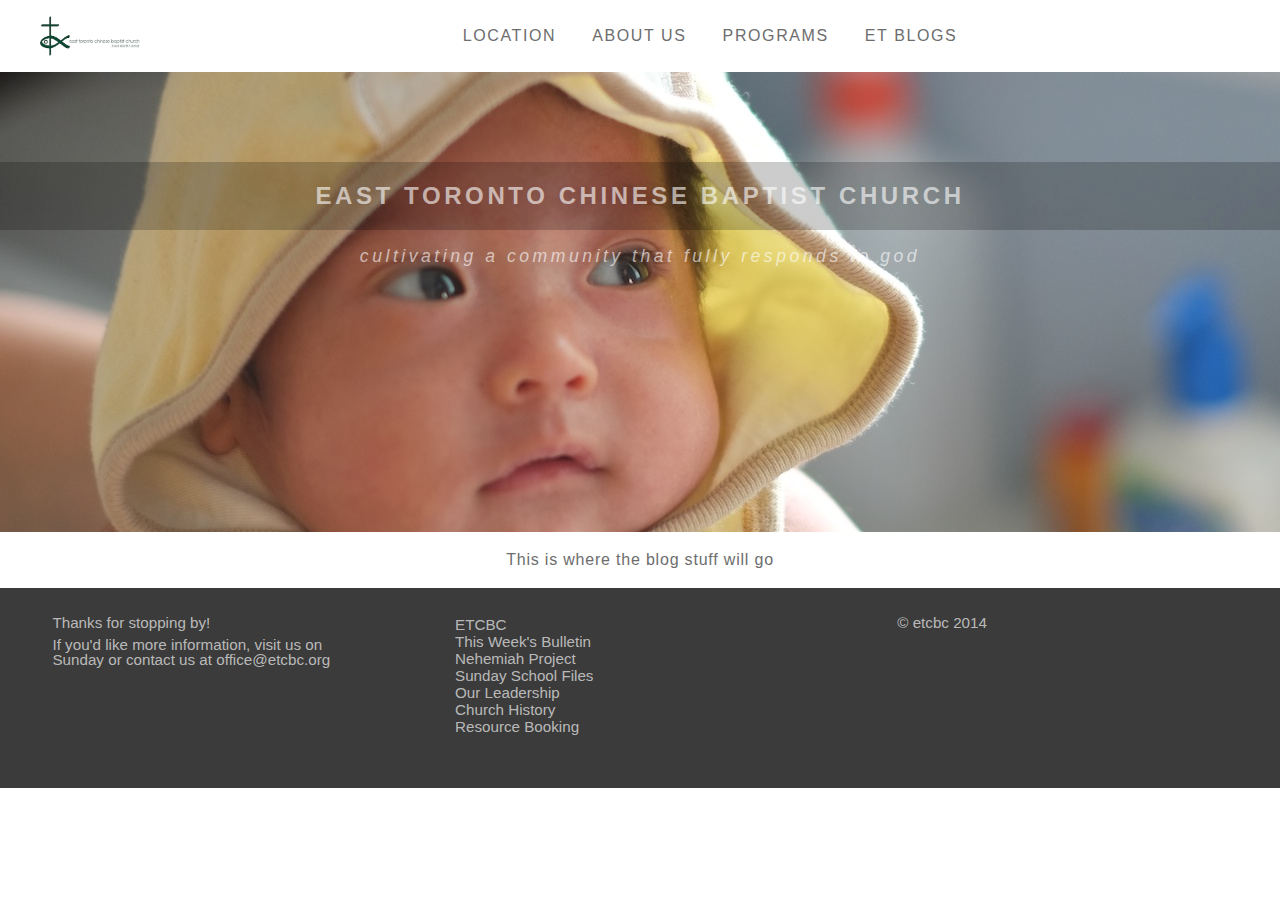
<file: etcbc/blog.html>
<!DOCTYPE html>
<html>

<head>
   <link rel="stylesheet" href="css/styles.css" type="text/css" />
   <script src="//code.jquery.com/jquery-1.11.1.min.js"></script>
   <script type="text/javascript" src="js/scripts.js"></script>
   <title>East Toronto Chinese Baptist Church - Blog</title>
</head>

<body>
   <div id="warning" class="activated-overlay" style="display: none;">
      <h2>Inclement Weather Report</h2>
      <p>Due to the unsafe weather, all church programs and services have been cancelled for: DD MM YYYY</p>
   </div>
   <div id="nav">
      <ul>
         <li id="navlogo"><img src="images/logo.png" />
         </li>
         <li><a href="#main-location">Location</a>
         </li>
         <li><a href="#main-aboutus">About Us</a>
         </li>
         <li><a href="#main-programs">Programs</a>
         </li>
         <li><a href="blogs.html">ET Blogs</a>
         </li>
      </ul>
   </div>

   <div id="banner">
      <h1>East Toronto Chinese Baptist Church</h1>
      <h1 class="mobile">ETCBC</h1>
      <h2 class="quote">Cultivating a community that fully responds to God</h2>
   </div>
   <!-- id: banner -->

   <div id=blog-main>
      <p>This is where the blog stuff will go</p>
   </div>

   <div id="footer">
      <div class="column">
         <p>Thanks for stopping by! </p>
         <p>
            If you'd like more information, visit us on Sunday or contact us at <a href="mailto:office@etcbc.org">office@etcbc.org</a>
         </p>
      </div>

      <div class="column">
         <!-- site map here -->
         <ul>
            <li class="header">ETCBC</li>
            <li><a href="">This Week's Bulletin</a>
            </li>
            <li><a href="">Nehemiah Project</a>
            </li>
            <li><a href="">Sunday School Files</a>
            </li>
            <li><a href="">Our Leadership</a>
            </li>
            <li><a href="">Church History</a>
            </li>
            <li><a href="">Resource Booking</a>
            </li>
         </ul>
      </div>
      <div class="column">
         <p>&copy; etcbc 2014</p>
      </div>

   </div>
   <!-- id: footer" -->
</body>

</html>
</file>
<file: etcbc/css/styles.css>
/* 392px seems to be the minimum width */
html {
  font-size: 16px;
}

.mobile {
  display: none;
}

body {
  font-family: "Helvetica Neue", Helvetica, Verdana, Arial, sans-serif;
  color: #6D6D6D;
  background-color: rgb(255,255,255);
  text-align: center;
  margin:0;
  padding:0;
}

a {
  text-decoration: none;
  color: #6D6D6D;
}

a:hover {
  text-decoration: underline;
  color: #363636;
}

h1 {
  width: 100%;
  margin-top: 90px;
  padding-top: 20px;
  padding-bottom: 20px;
  text-align: center;
  text-transform: uppercase;
  font-size: 1.5em;
  letter-spacing: 0.15em;
  background-color: rgba(0, 0, 0, 0.2);
}

h2 {
  color: #6D6D6D;
  text-transform: uppercase;
  font-size: 1.5em;
  font-weight: 400;
  letter-spacing: 0.2em;
}

p {
   font-weight: 100;
   letter-spacing: 0.05em;
   line-height: 1.5em;
   padding-left: 5%;
   padding-right: 5%;
}

/* Used for 3 column layout */
.column {
  /*padding: 5px, 10px, 5px, 10px;*/
  padding-left: 1%;
  padding-right: 1%;
  width: 31%;
  float: left; 
}

.quote {
  text-transform: lowercase;
  font-style: oblique;
  font-size: 1.1em;
}

/************
 *
 * Banner 
 *
 ************/

#banner {
  overflow: auto;
  background-image: url("../images/banner.jpg");
  background-repeat: no-repeat;
  background-position: top center;

  height: 460px; /* height is photo - padding-top */

  color: rgba(255, 255, 255, 0.6);
}

#banner h2 {
  color: rgba(255, 255, 255, 0.6);
}


/************
 *
 * Navigation
 *
 ************/

#nav {
  /* position: fixed;*/ /* don't start float until everything works */
  width: 100%;
  text-align: center; /* will be inherited by child elements */
  background-color: rgba(255, 255, 255, 1.0); /* pre-emptive as this will be a fixed container later */
  display: inline;
  /* box-shadow: 0 4px 2px -2px gray; */
}

#nav img {
  float: left; /* remove at x width */
  /* actually, clear if #nav ul height > 35px */
  height: 40px;
}

#nav #navlogo {
  margin:0;
}

#nav ul {
  list-style: none; /* remove the bullet points */
  height: auto; /* allows it to expand for smaller displays */
  line-height: 2.5em;
}

#nav ul li {
  display: inline;  /* remove at x width */
  margin-left: 15px;
  margin-right: 15px;
  text-transform: uppercase;
  font-weight: 300;
  letter-spacing: 0.10em;
  white-space: nowrap;

}

#nav ul li a:hover {
  text-decoration: none; /* override for typical hover */
}

/************
 *
 * Footer
 *
 ************/

#footer {
  overflow: auto;
  width: 100%;
  min-height: 180px;
  padding-top: 20px;
  background-color: rgba(38, 38, 38, 0.9);
  color: rgba( 220, 220, 220, 0.8);
  font-size: 0.95em;
}

#footer a {
  color: rgba( 220, 220, 220, 0.8);
  text-decoration: none;
}

#footer a:hover {
  color: rgba( 200, 200, 200, 0.8);
}

#footer p {
  margin: 2% 5%;
  text-align: left;
  font-weight: 200;
  line-height: 95%;
  letter-spacing: 0;
  }

#footer ul {
  padding-left: 5%; /*table padding to match <p> margin */
  text-align: left;
  list-style: none;
  font-weight: 300;
  margin: 2% 0%;
}

#footer header {
  font-weight: 600;
  margin-bottom: 5px;
}

/************* Begin Content *************/
#main-aboutus {
   box-shadow: 0px -2px 15px rgb(220, 250, 185);
   background-color: rgb(220, 250, 185);
   overflow: auto;
   margin-bottom:0px;
   margin-top: 0px;
} 

/************
 *
 * Nehemiah Project
 *
 ************/
#main-nehemiah {
   padding: 20px 5%;
   box-shadow: 0px -2px 15px rgb(220, 250, 185);
   background-color: rgb(220, 250, 185);
} 

#main-nehemiah p {
   text-align: justify;
}

#main-nehemiah img {
   float: right;
   height: 150px;
   margin-left: 15px;
   margin-bottom: 10px;
   border-radius: 1em;
}


/************
 *
 * Program 
 *
 ************/

#main-programs {
  padding-top: 20px; /* will this be common to all? */
  clear: both; /* will this be common to all? */

  width: 100%;
  overflow: auto; /* prevents footer from inching up */
}

/* minimum width 480px */
.program {
   /* gray overlay over photos? */
   background-color: rgba(100,100,100,0.2); 
   text-shadow: 0px 1px #000000;
   
   min-width: 300px;
   min-height: 150px;

   color: rgba(245,245,245, 1);
   
   margin: 2% 3%;
   overflow: auto;

   border-radius: 20px;
}

.program:hover {
   background-color: rgba(100,100,100,0.8); 
}

.program h2 {
    /* Assume min-height, and calculate the padding based on this.
     * so 150px height = 75px midline */
  padding: 5%;
  text-transform: uppercase;
  font-size: 2.0em;
  font-weight: 400;
  letter-spacing: 0.2em;
}

.program p {
   text-align: justify;
   font-weight: 200;
}

.program .program-content {
    display: none;
}

.program-content img {
    height: 70px;
    float: right;
    margin-left: 5px;
    margin-bottom: 5px;
}

#inspire {
    background-image: url(../images/p-inspire.jpg);
}

#educate {
    background-image: url(../images/p-educate.jpg);
}

#connect {
    background-image:  url(../images/p-connect.jpg);
}

#engage {
    background-image:  url(../images/p-engage.jpg);
}

#discover {
    background-image:  url(../images/p-discover.jpg);
}

/************
 *
 * Location 
 *
 ************/

#main-location {
  overflow: auto; /* This allows us to expand the div container */
  text-align: center;
  padding: 20px 0px;
}

#main-location p {
  margin-top: 5%;
}

/* used for the schedule */
#main-location table {
  margin: 1px auto 0 auto; /* center div */
  font-weight: 100;
  border-spacing: 4px 14px;
  width: 100%;
}

#main-location .table-header {
   text-align: center;
   font-weight: 400;
}


#main-location td {
   letter-spacing: 0.05em;
}

#main-location th {
  font-weight: 100;
  text-align: right;
}

#main-location iframe {
  margin-top: 8%;
  width: 100%;
}

.table-header {
  border-bottom-width: 1px;
  border-bottom: salmon;
  border-bottom-style: solid;
}

/********** Special Announcements Overlay **********/
.activated-overlay {
   position: fixed;
   top: 1%;
   bottom: 0;
   left : 1%;
   right: 1%;
   width: 98%;
   height: 98%;
   background-color: rgba(0,0,0,0.8);
   overflow: auto;
   border-radius: 1em;
   display: none; 
}  

.activated-overlay p {
   padding: 4% 5%;
   margin: 2%;
}  

.warning {
   display: none;
   padding: 2% 2%;
   background-color: rgba(0,0,0,0.8);
   height: 20%;
}


/********** Device Responses ***********/
@media screen and (max-width: 860px) and (min-width: 740px) {
  
  #main-location table {
    margin: 1px auto 0 auto; /* center div */
    position: relative;
    right: 20%;
    width: 280px;
  }
  #main-location th {
    min-width: 170px;
  }
  
  #main-location p {
    width: 90%;
  }
}

@media screen and (max-width: 780px),
only screen and (-webkit-min-device-pixel-ratio : 2),
only screen and (min-device-pixel-ratio : 2) {

  h2 {
    margin-left: 4%;
    margin-right: 4%;
  }
  
  p {
   font-weight: 200;
   letter-spacing: 0.05em;
   line-height: 1.5em;
   margin-left: 4%;
   margin-right: 4%;
  }
  #nav img {
    float: none;
  }

  #nav ul li {
    display: block;
  }
  
  #banner h1 {
    font-size: 2em;
  }
  #banner h2 {
    font-size: 1em;
  }
  
  .column {
    margin-top: 1%;
    width: 98%;
    overflow: auto;
  }
  
  .column iframe {
    width: 100%; /* override to stretch map */
  }
  
  .program {
    width: 94%;
  }
  
  #main-location .table-header {
   text-align: center;
   font-weight: 600;
   border-bottom-width: 1px;
  border-bottom: salmon;
  border-bottom-style: solid;
  }
  
  #main-location table {
    width: 100%;
    font-weight: 200;
    border-spacing: 5px;
  }
  
  #main-location th {
    font-weight: 200;
    width: 50%;
  }
  
}

@media 
only screen and (-webkit-min-device-pixel-ratio : 2),
only screen and (min-device-pixel-ratio : 2) {
  
  body {
    font-size: 3.5em;
  }
  
  h2 {
    font-size: 1.8em;
  }
  
  #banner h1, #banner h2 {
    display: none;
  }
  
  #banner .mobile {
    display: block;
  }
  
  #nav ul li {
    font-weight: 400;
  }
  
  #main-location p {
    font-weight: 400;
  }
  
  #main-location table {
    display: none;
  }
  
  #main-location .mobile {
    display: block;
    width: 100%;   
    border-top-width: 5px;
    border-top: salmon;
    border-top-style: solid;
  }
  
  #main-location iframe {
    height: 400px;
  }
  
  #main-aboutus h2 {
    display: none;
  }
  #main-aboutus .mobile {
    display: block;
    width: 100%;
  }
  
  #main-nehemiah img {
    float: none;
    width: 100%;
    height: 100%;
  }
  
  .program {
    height: auto;
  }
  
  .program-content {
      display: none;
  }
}
</file>
